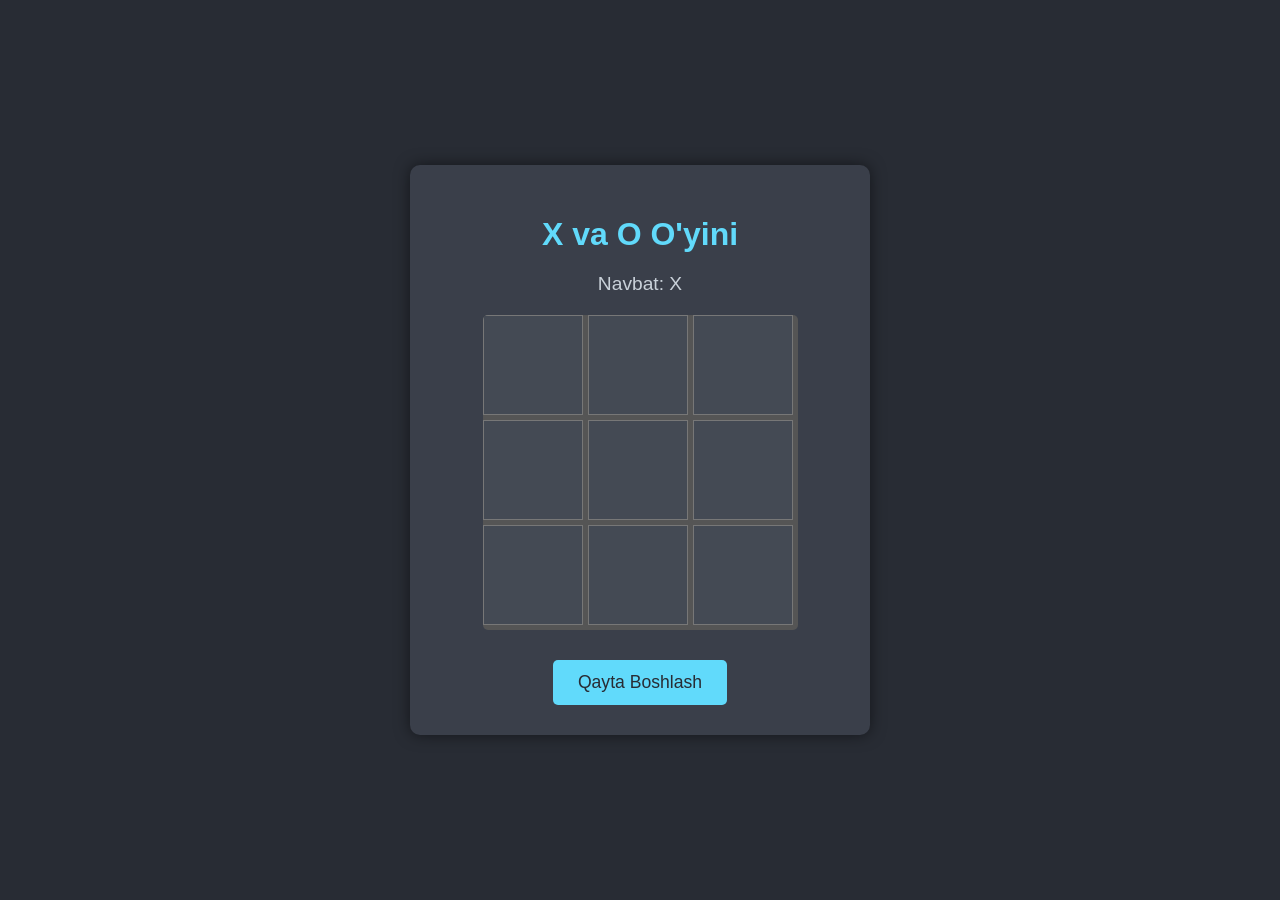
<file: index.html>
<!DOCTYPE html>
<html lang="uz">
<head>
    <meta charset="UTF-8">
    <meta name="viewport" content="width=device-width, initial-scale=1.0">
    <title>Mening Uchinchi Saytim - X va O O'yini</title>
    <link rel="stylesheet" href="style3.css">
</head>
<body>
    <div class="game-container">
        <h1>X va O O'yini</h1>
        <div id="status" class="status-message">Navbat: X</div>
        <div class="board" id="gameBoard">
            <div class="cell" data-cell-index="0"></div>
            <div class="cell" data-cell-index="1"></div>
            <div class="cell" data-cell-index="2"></div>
            <div class="cell" data-cell-index="3"></div>
            <div class="cell" data-cell-index="4"></div>
            <div class="cell" data-cell-index="5"></div>
            <div class="cell" data-cell-index="6"></div>
            <div class="cell" data-cell-index="7"></div>
            <div class="cell" data-cell-index="8"></div>
        </div>
        <button id="restartButton">Qayta Boshlash</button>
    </div>

    <script src="script2.js"></script>
</body>

</html>
</file>
<file: style3.css>
/* Bu faylning nomi endi sayt_stilim.css */
/* Content (ichidagi kod) oldingi style.css bilan bir xil bo'ladi */

body {
    font-family: 'Arial', sans-serif;
    display: flex;
    justify-content: center;
    align-items: center;
    min-height: 100vh;
    background-color: #282c34;
    /* To'q kulrang fon */
    margin: 0;
    color: #e0e0e0;
    /* Oqish rangdagi matn */
}

.game-container {
    background-color: #3a3f4a;
    /* Ochroq kulrang konteyner */
    padding: 30px;
    border-radius: 10px;
    box-shadow: 0 0 15px rgba(0, 0, 0, 0.5);
    text-align: center;
    width: 90%;
    max-width: 400px;
}

h1 {
    color: #61dafb;
    /* Moviy sarlavha */
    margin-bottom: 20px;
}

.status-message {
    font-size: 1.2em;
    margin-bottom: 20px;
    color: #c9d1d9;
    /* Och kulrang matn */
}

.board {
    display: grid;
    grid-template-columns: repeat(3, 100px);
    /* 3x3 panjara */
    grid-template-rows: repeat(3, 100px);
    gap: 5px;
    /* Kataklar orasidagi bo'shliq */
    background-color: #555;
    /* Panjara chiziqlari rangi (orqa fon) */
    width: 315px;
    /* (100*3) + (5*2) = 310, shunga yaqin */
    height: 315px;
    margin: 0 auto 30px auto;
    border-radius: 5px;
    overflow: hidden;
    /* Chekka chiziqlarni yashirish */
}

.cell {
    width: 100px;
    height: 100px;
    background-color: #444a54;
    /* Kataklar orqa foni */
    display: flex;
    justify-content: center;
    align-items: center;
    font-size: 3em;
    font-weight: bold;
    cursor: pointer;
    border: 1px solid #777;
    /* Kataklar chegarasi */
    box-sizing: border-box;
    /* Padding va border o'lchamga kiritilishini ta'minlash */
    color: #fff;
    /* X va O ranglari */
    transition: background-color 0.2s ease, transform 0.2s ease;
}

.cell:hover {
    background-color: #5a606b;
    /* Hover effekti */
    transform: scale(1.02);
}

.cell.x {
    color: #e2a0ff;
    /* X rangi (binafsha rang) */
}

.cell.o {
    color: #a4e4ff;
    /* O rangi (och moviy) */
}

.cell.disabled {
    pointer-events: none;
    /* O'yin tugaganda yoki katak band bo'lganda bosilmasin */
    cursor: not-allowed;
}

button {
    background-color: #61dafb;
    /* Tugma rangi */
    color: #282c34;
    /* Tugma matni rangi */
    border: none;
    padding: 12px 25px;
    border-radius: 5px;
    font-size: 1.1em;
    cursor: pointer;
    transition: background-color 0.2s ease, transform 0.2s ease;
}

button:hover {
    background-color: #4ec0e2;
    transform: translateY(-2px);
}

/* Responsivlik uchun */
@media (max-width: 480px) {
    .game-container {
        padding: 20px;
    }

    .board {
        grid-template-columns: repeat(3, 90px);
        grid-template-rows: repeat(3, 90px);
        width: 285px;
        height: 285px;
    }

    .cell {
        width: 90px;
        height: 90px;
        font-size: 2.5em;
    }
}
</file>
